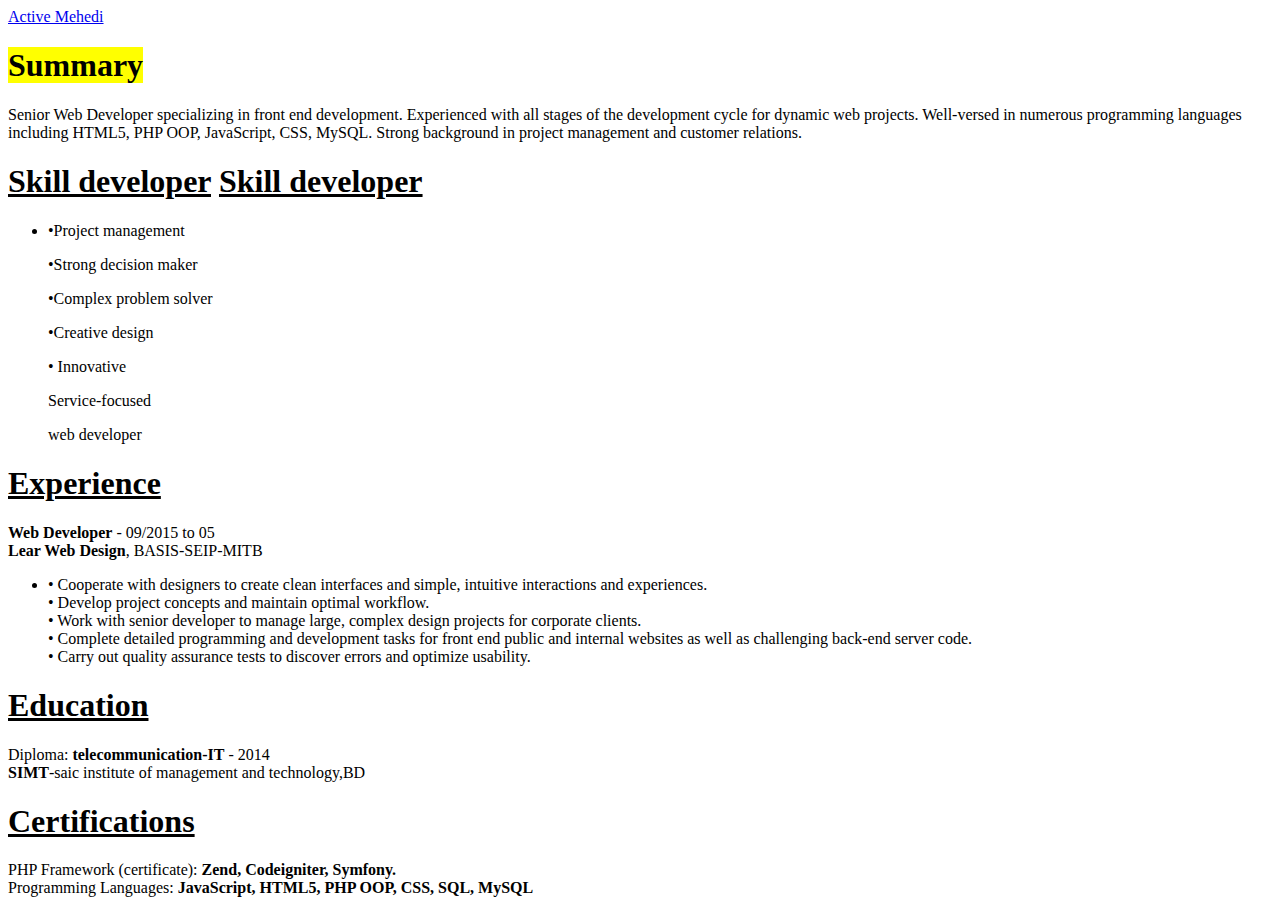
<file: index.html>
<!doctype html>
<html>
	<head>
		<title>
			Mehadi hasan
		</title>
	</head>
	<body>
		<a href="/activity mehadi hasan/index.html">Active Mehedi</a>
		<h1>
			<mark>Summary<mark>
		</h1>
		<p>
			Senior Web Developer specializing in front end development. Experienced with all stages of the development cycle for dynamic web projects. Well-versed in numerous programming languages including HTML5, PHP OOP, JavaScript, CSS, MySQL. Strong background in project management and customer relations.
		</p>
		<h1>
			<u>Skill developer</u>
			<u>Skill developer</u>
		</h1>
			<ul>
				<li>
					<p>•Project management</p>
					<p>•Strong decision maker</p>
					<p>•Complex problem solver</p>
					<p>•Creative design</p>
					<p>• Innovative</p>
					<p>Service-focused</p>
					<p>web developer</p>
				</li>
			</ul>
		<h1>
			<u>Experience</u>
		</h1>
		<p>
			<b>Web Developer</b> - 09/2015 to 05<br>
            <b>Lear Web Design</b>, BASIS-SEIP-MITB
		<ul>
			<li>•	Cooperate with designers to create clean interfaces and simple, intuitive interactions and experiences.<br>
			•	Develop project concepts and maintain optimal workflow.<br>
			•	Work with senior developer to manage large, complex design projects for corporate clients.<br>
			•	Complete detailed programming and development tasks for front end public and internal websites as well as challenging back-end server code.<br>
			•	Carry out quality assurance tests to discover errors and optimize usability.
			</li>
		</ul>
								

		</p>
		<h1>
				<u>Education</u>
		</h1>
		<p>
			Diploma: <b>telecommunication-IT</b> - 2014<br>
			 <b>SIMT</b>-saic institute of management and technology,BD

		</p>
		<h1>
			<u>Certifications</u>
		</h1>
		<p>
			PHP Framework (certificate): <b>Zend, Codeigniter, Symfony.</b><br>
			Programming Languages: <b>JavaScript, HTML5, PHP OOP, CSS, SQL, MySQL</b>

		</p>
			
	</body>
</html>
</file>
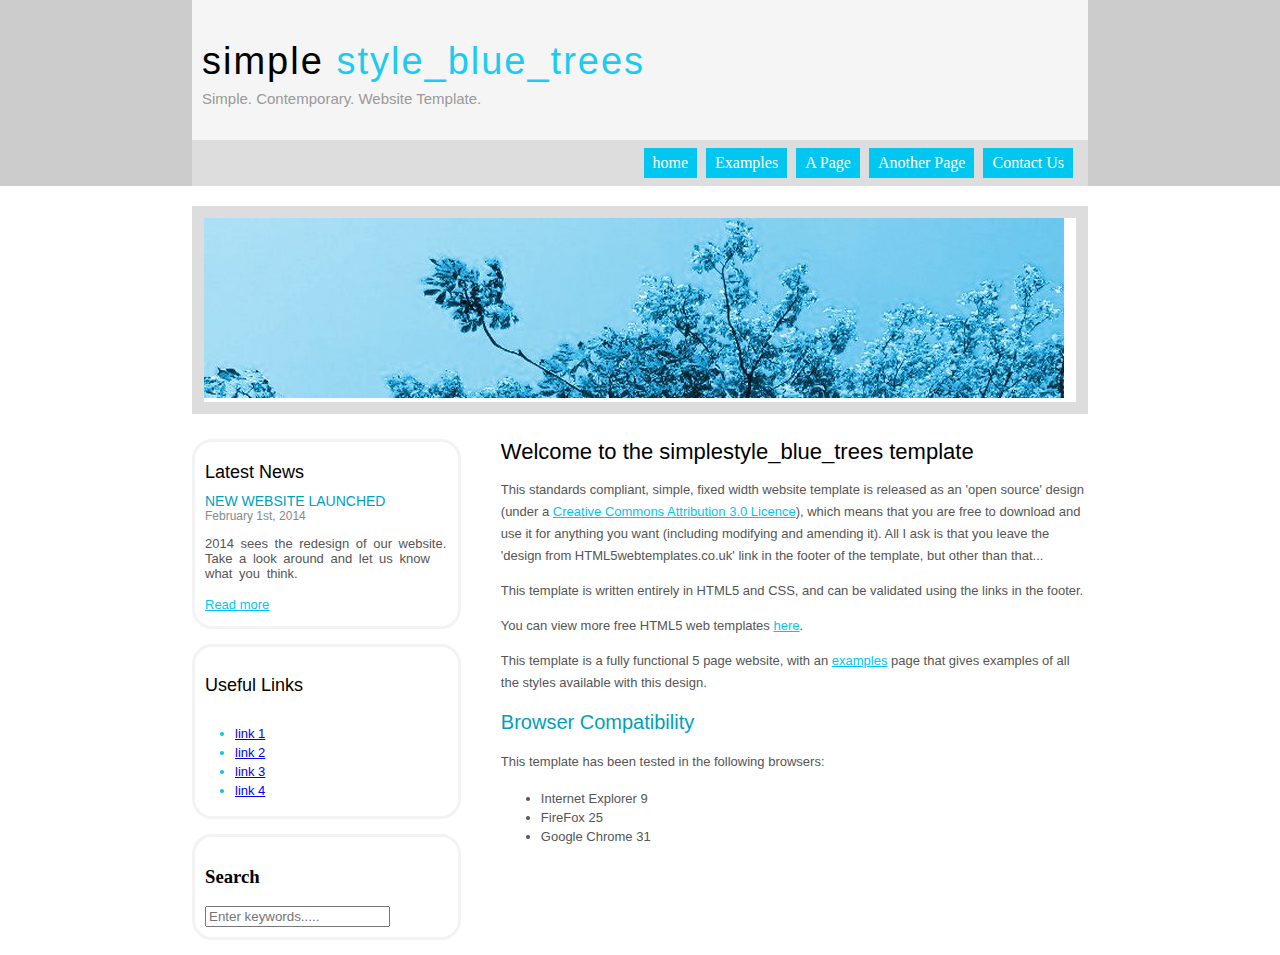
<file: 190223/index.html>
<!DOCTYPE html>
<html lang="en">
<head>
    <meta charset="UTF-8">
    <meta http-equiv="X-UA-Compatible" content="IE=edge">
    <meta name="viewport" content="width=device-width, initial-scale=1.0">
    <title>class practice</title>
    <link rel="stylesheet" href="assets/css/style.css"/>
</head>
<body>
    <!-- header start -->
    <header>
        <section class="header-section container ">
            <h1>simple <a href="#">style_blue_trees</a></h1>
            <p>Simple. Contemporary. Website Template.</p>
        </section>
    </header>
    <!-- header end -->
    <!-- nav start -->
        <nav>
            <section class="menuber container">
                <ul>
                    <li>
                        <a href="#">home</a>
                    </li>
                     <li>
                         <a href="#">Examples</a>
                    </li>
                     <li>
                        <a href="#">A Page</a>
                     </li>
                     <li>
                       <a href="#">Another Page</a>
                    </li>
                     <li>
                        <a href="#">Contact Us</a>
                     </li>
                </ul>
            </section>
        </nav>
    <!-- nav end -->
    <!-- banner start -->
        <section class="banner-top">
         </section>
        <section class="banar-image">
            <img src="assets/img/banner (1).jpg" alt=""/>
        </section>
    <!-- banner end-->
    <!-- left asaid start -->
    <main class="main-section">
        <section class="section-area">
            <section class="section-area-aside">
                <aside class="aside-area">
                    <aside class="aside-area-top">
                        <h3>Latest News</h3>
                        <h4>NEW WEBSITE LAUNCHED</h4>
                        <h5>February 1st, 2014</h5>
                        <p>2014 sees the redesign of our website. Take a look around and let us know what you think.</p>
                        <a href="#">Read more</a>
                    </aside>
                    <aside class="aside-area-center">
                       <h3>Useful Links</h3>
                        <ul>
                            <li><a href="#">link 1</a></li>
                            <li><a href="#">link 2</a></li>
                            <li><a href="#">link 3</a></li>
                            <li><a href="#">link 4</a></li>
                        </ul>
                    </aside>
                    <aside class="aside-area-bottom">
                        <h3>Search</h3>
                        <input type="search" placeholder="Enter keywords....." />
                    </aside>
                </aside>
            </section>
            <section class="section-area-article">
                <article class="article-area">
                    <h1>Welcome to the simplestyle_blue_trees template</h1>
                    <p>
                         This standards compliant, simple, fixed width website template is released as an 'open source' design (under a <a href="#">Creative Commons Attribution 3.0 Licence</a>), which means that you are free to download and use it for anything you want (including modifying and amending it). All I ask is that you leave the 'design from HTML5webtemplates.co.uk' link in the footer of the template, but other than that...</p>
    
                        <p>This template is written entirely in HTML5 and CSS, and can be validated using the links in the footer.</p>
    
                    <p>You can view more free HTML5 web templates <a href="#">here</a>.</p>
    
                <p>This template is a fully functional 5 page website, with an <a href="#">examples</a> page that gives examples of all the styles available with this design.</p>
    
                        <h2>Browser Compatibility</h2>
                    <p> This template has been tested in the following browsers:</p>
    
                       <ul>
                            <li>Internet Explorer 9</li>
                            <li>FireFox 25</li>
                            <li>Google Chrome 31</li>
                       </ul> 
                </article>
            </section>
        </section>
    </main>

    <!-- left asaid end -->

</body>
</html>
</file>
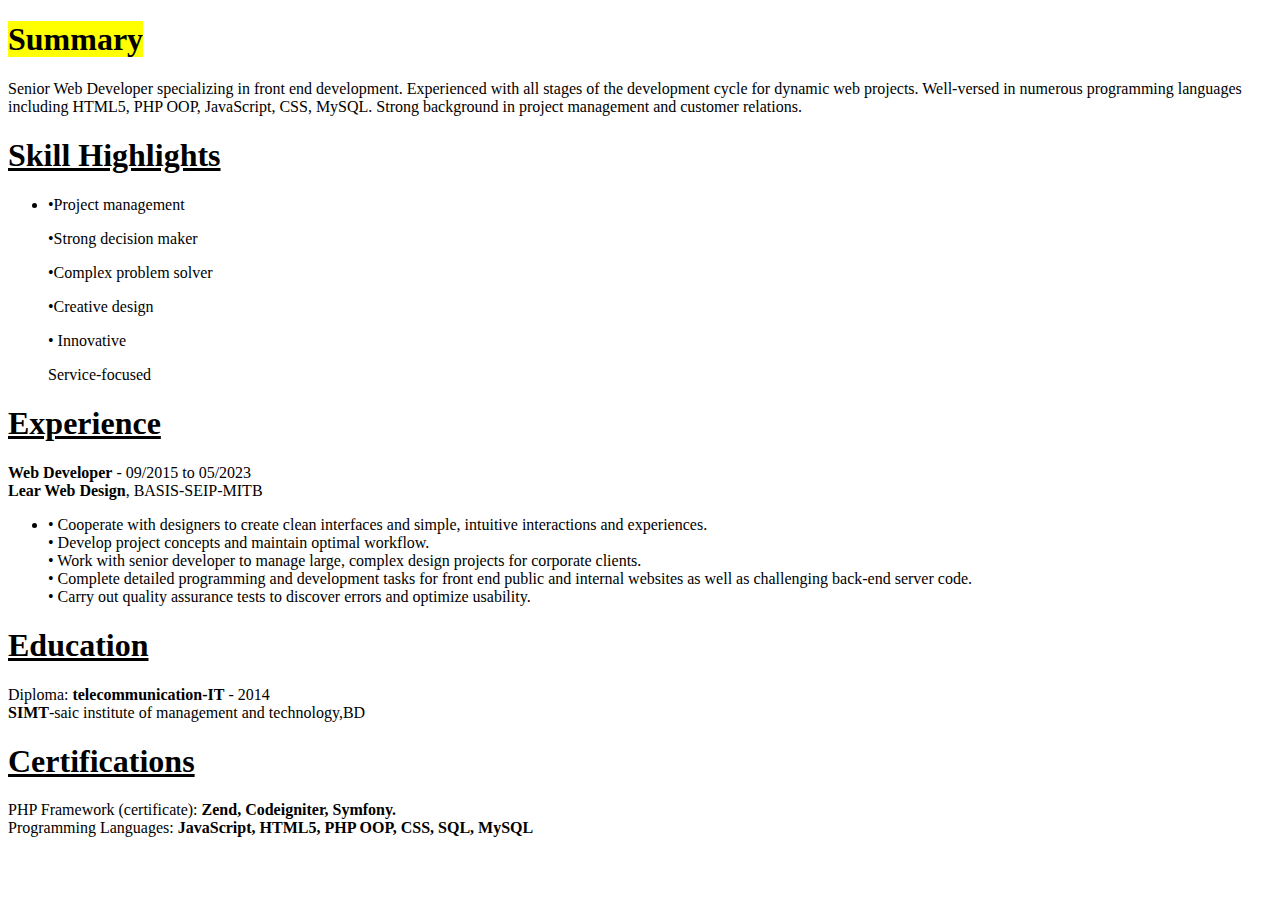
<file: index_cv_practice.html>
<!doctype html>
<html>
	<head>
		<title>
			Mehadi hasan rubel CV
		</title>
	</head>
	<body>
		<h1>
			<mark>Summary<mark>
		</h1>
		<p>
			Senior Web Developer specializing in front end development. Experienced with all stages of the development cycle for dynamic web projects. Well-versed in numerous programming languages including HTML5, PHP OOP, JavaScript, CSS, MySQL. Strong background in project management and customer relations.
		</p>
		<h1>
			<u>Skill Highlights</u>
		</h1>
			<ul>
				<li>
					<p>•Project management</p>
					<p>•Strong decision maker</p>
					<p>•Complex problem solver</p>
					<p>•Creative design</p>
					<p>•  Innovative</p>
					<p>Service-focused</p>
				</li>
			</ul>
		<h1>
			<u>Experience</u>
		</h1>
		<p>
			<b>Web Developer</b> - 09/2015 to 05/2023<br>
            <b>Lear Web Design</b>, BASIS-SEIP-MITB
		<ul>
			<li>•	Cooperate with designers to create clean interfaces and simple, intuitive interactions and experiences.<br>
			•	Develop project concepts and maintain optimal workflow.<br>
			•	Work with senior developer to manage large, complex design projects for corporate clients.<br>
			•	Complete detailed programming and development tasks for front end public and internal websites as well as challenging back-end server code.<br>
			•	Carry out quality assurance tests to discover errors and optimize usability.
			</li>
		</ul>
								

		</p>
		<h1>
				<u>Education</u>
		</h1>
		<p>
			Diploma: <b>telecommunication-IT</b> - 2014<br>
			 <b>SIMT</b>-saic institute of management and technology,BD

		</p>
		<h1>
			<u>Certifications</u>
		</h1>
		<p>
			PHP Framework (certificate): <b>Zend, Codeigniter, Symfony.</b><br>
			Programming Languages: <b>JavaScript, HTML5, PHP OOP, CSS, SQL, MySQL</b>

		</p>
			
	</body>
</html>
</file>
<file: 190223/assets/css/style.css>
body{
    margin: 0px;
}
.container{
    height: 100%;
    width: 70%;
    margin: 0px auto;
}
header{
    height: 140px;
    width: 100%;
    background-color: #cccccc;
}
.header-section{
    background-color: #f5f5f5;

    box-sizing: border-box; 
}
.header-section h1{
    margin: 0px;
    font-family: "century gothic", arial, sans-serif;
    font-weight: 400;
    font-size: 38px;
    padding: 40px 0px 7px 10px;
    letter-spacing: 2px;
    text-transform: none;


}
.header-section h1 a{
    color: #1ccbf1;
    text-decoration: none;

}
.header-section p{
    margin: 0px;
    font-family: "century gothic", arial, sans-serif;
    font-weight: 400;
    font-size: 15px;
    color: #999999;
    margin-left: 10px ;

}
/* nav start */
nav{
    height: 46px;
    width: 100%;
    background-color: #cccccc;
}
.menuber{
    background:#dddddd;
    box-sizing: border-box;
}
.menuber ul{
    margin: 0px;
    padding: 6px auto;
    width: 50%;
    padding: 8px 10px;
    margin: 0px 0px 0px auto ;
    text-align: right;
}
.menuber ul li{
    list-style: none;
    display: inline-block;
}
.menuber ul li a{
    color: white;
    text-decoration: none;
    background: #00c6f0;
    padding: 6px 9px;
    display: inline-block;
    margin-right: 5px;
}
/* nav end */

/* bananr start */
.banner-top{
    background-color: #ffffff;
    height: 20px;
    width: 70%;
    margin: 1px solid rgb(0, 255, 17);
    /* border: 1px solid red; */
    margin: 0px auto;
}
.banar-image{
    width: 70%;
    height: 100%;
    border: 1px solid red;
    margin: auto;
    border: 12px solid #dddddd;
    box-sizing: border-box;
}
/* bananr end */

/* left asaid start */
.main-section{
    width: 100%;
    /* height: 800px; */
    /* border: 1px solid red; */
}
.section-area{
    width: 70%;
    height: 100%;
    /* border: 1px solid green; */
    margin: 0px auto;
    padding: 10px 0px;
}
.section-area-aside{
    width: 30%;
    height: 100%;
    /* border: 1px solid yellow; */
    float: left;
    clear: right;
    box-sizing: border-box;
}

.aside-area-top{
    width: 100%;
    border: 3px solid #f3f3f3;
    border-radius: 20px;
    padding: 10px;
    box-sizing: border-box;
    margin: 15px 0px;
}
.aside-area-top h3{
    font-family: "century gothic", arial;
    font-weight: 400;
    font-size: 18px;
    color: #000000;
    padding: 10px 0px 10px 0px;
    margin: 0px;
}
.aside-area-top h4{
    font-family: arial;
    font-weight: 400;
    font-size: 14px;
    color: #009fbc;
    margin: 0px;
}
.aside-area-top h5{
    font-family: arial;
    font-weight: 400;
    font-size: 12px;
    color: #888888;
    margin: 0px;
}
.aside-area-top p{
    font-family: "trebuchet ms", arial, sans-serif;
    font-weight: 400;
    font-size: 13px;
    color: #555555;
    word-spacing: 3px;
}
.aside-area-top a{
    font-family: "trebuchet ms", arial, sans-serif;
    font-weight: 400;
    font-size: 13px;
    color: #00c6f0;
    line-height: 22px;
}
.aside-area-center{
    width: 100%;
    border: 3px solid #f3f3f3;
    border-radius: 20px;
    box-sizing: border-box;
    margin: 15px 0px;
}
.aside-area-center h3{
    font-family: "century gothic", arial;
    font-weight: 400;
    font-size: 18px;
    color: #000000;
    padding: 10px;
}
.aside-area-center li{
    font-family: "trebuchet ms", arial, sans-serif;
    font-weight: 400;
    font-size: 13px;
    color: #00c6f0;
    line-height: 19px;
}
.aside-area-bottom{
    width: 100%;
    border: 3px solid #f3f3f3;
    border-radius: 20px;
    padding: 10px;
    box-sizing: border-box;
    margin: 15px 0px;
}

.section-area-article{
    width: 70%;
    height: 100%;
    /* border: 1px solid blue; */
    float: right;
    box-sizing: border-box;
    padding-left: 40px;
}

.article-area p{
    font-family: "trebuchet ms", arial, sans-serif;
    font-weight: 400;
    font-size: 13px;
    line-height: 22px;
    color: #555555;
}
.article-area h1{
    font-family: "century gothic", arial;
    font-weight: 400;
    font-size: 22px;
    color: #000000;
}
.article-area h2{
    font-family: "century gothic", arial;
    font-weight: 400;
    font-size: 20px;
    color: #009fbc;
}
.article-area a{
    font-family: "trebuchet ms", arial, sans-serif;
    font-weight: 400;
    font-size: 13px;
    color: #00c6f0;
}
.article-area li{
    font-family: "trebuchet ms", arial, sans-serif;
    font-size: 13px;
    font-weight: 400;
    line-height: 19px;
    color: #555555;
}
/* left asaid end */
</file>
